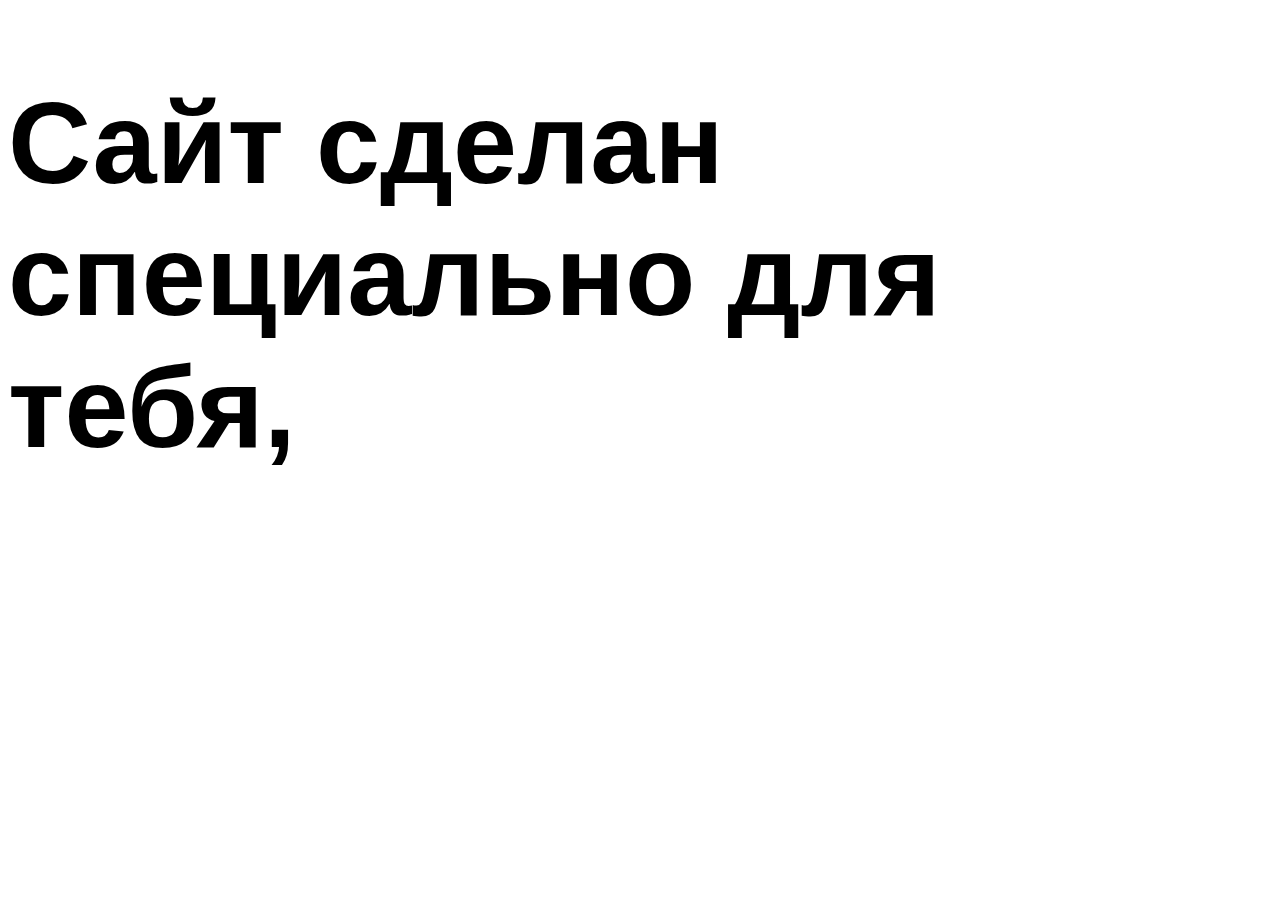
<file: 02/index.html>
<!DOCTYPE html>
<html>
<head>
  <meta charset="utf-8">
  <title>Особый сайт</title>
  <style>
    h1 {
      max-width: 80vw;
      font-size: 9vw;
      font-family: sans-serif;
    }
    #userName {
      color: red;
    }
  </style>
</head>
<body>
  <h1>
    Сайт сделан специально для тебя, <span id="userName"></span>
  </h1>

  <script>
    let name = prompt('Как тебя зовут?')
    document.getElementById('userName').textContent = name
    console.log('Ниже результат выполнения функции:')
    console.log(document.getElementById('userName'))
  </script>
</body>
</html>
</file>
